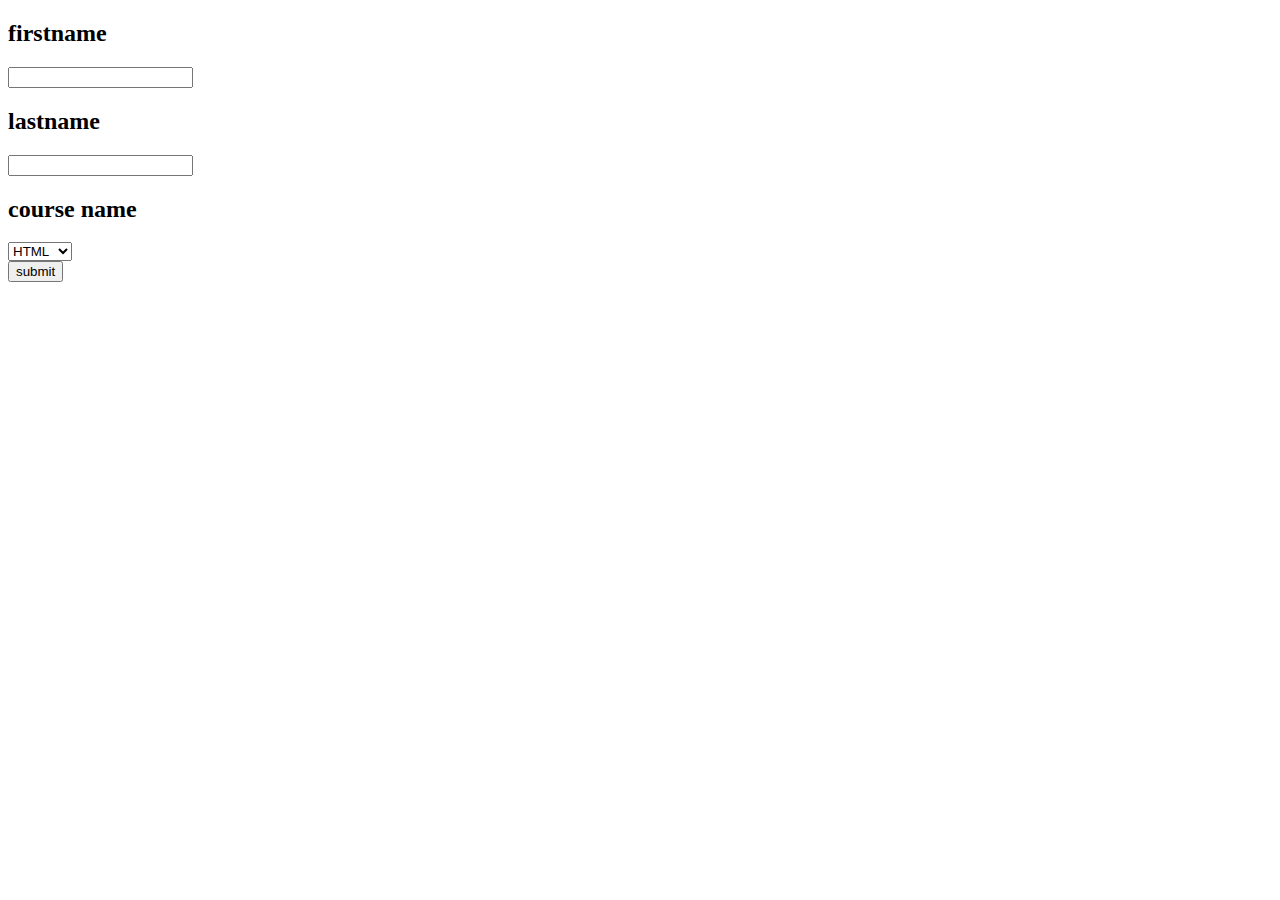
<file: templates/formto_cert.html>
<!DOCTYPE html>
<html lang="en">
<head>
    <meta charset="UTF-8">
    <meta http-equiv="X-UA-Compatible" content="IE=edge">
    <meta name="viewport" content="width=device-width, initial-scale=1.0">
    <title>form to get a certificate</title>
</head>
<body>
    <form action="/form_cert" method="post">
    <div class="firstname">
        <h2>firstname</h2>
        <input type="text" name="fname" id="">
    </div>
    <div class="lastname">
        <h2>lastname</h2>
        <input type="text" name="lname" id="">
    </div>
    <div class="course">
        <h2>course name</h2>
        <select name="cname" id="">
            <option value="HTML">HTML</option>
            <option value="Python">Python</option>
            
        </select>
        
    </div>
    <div class="button">
        <button type="submit">
            submit
        </button>
    </div>
    </form>
</body>
</html>
</file>
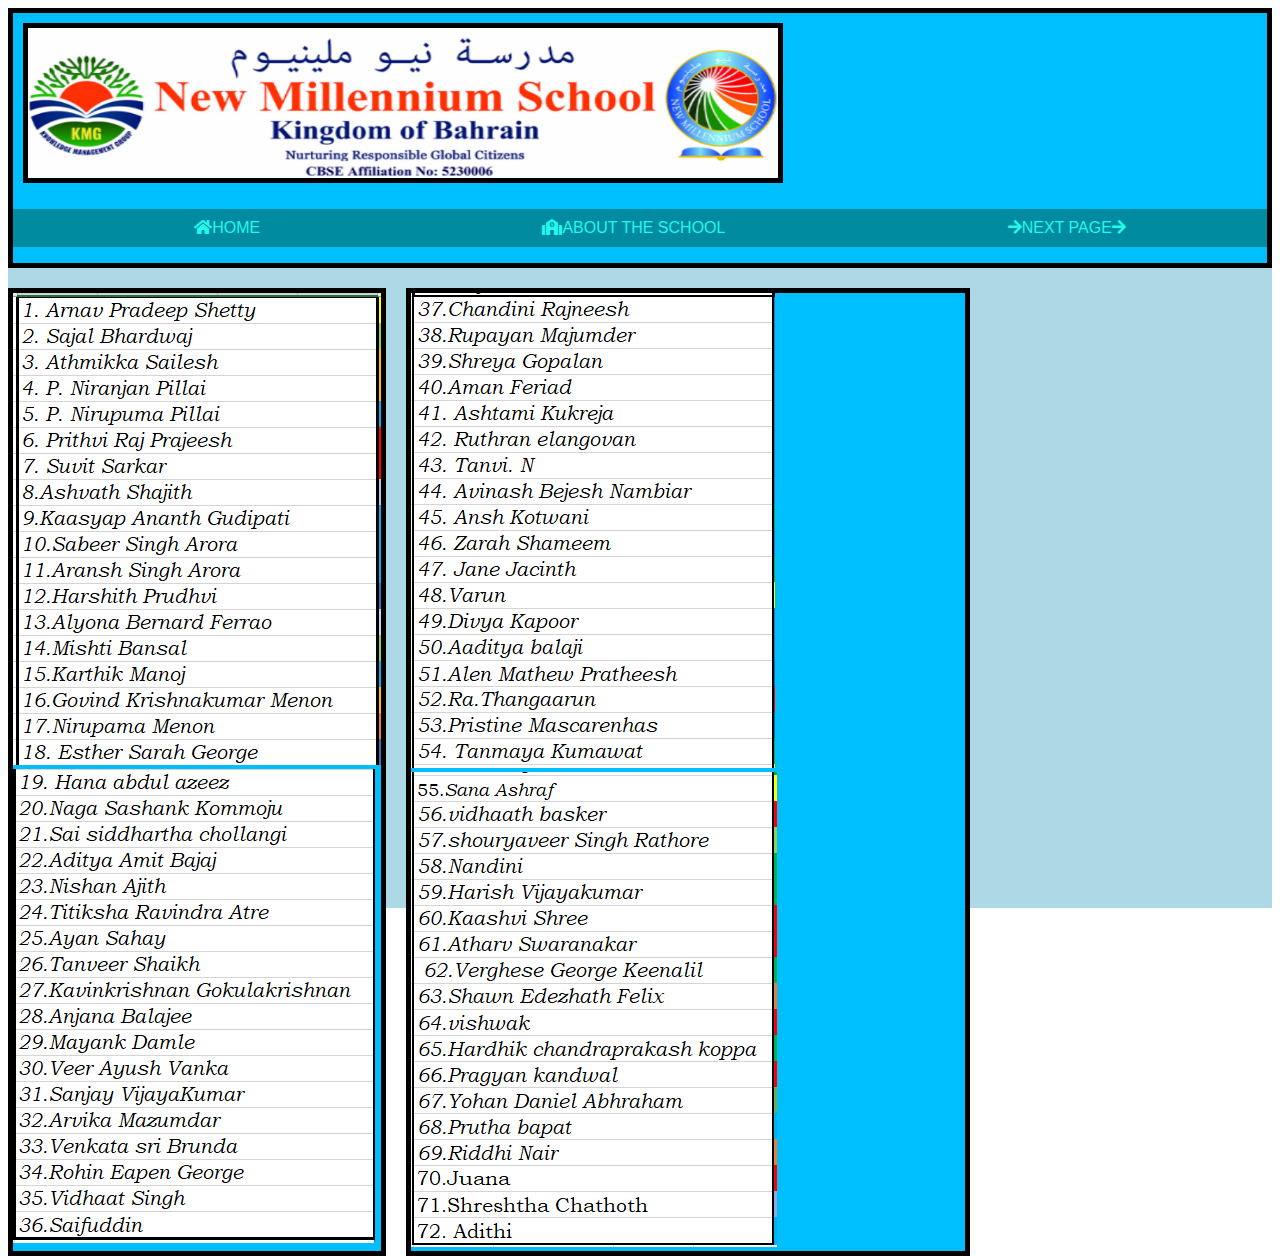
<file: templates/memberslist.html>
<!DOCTYPE html>
<html lang="en">
<head>
    <meta charset="UTF-8">
    <meta http-equiv="X-UA-Compatible" content="IE=edge">
    <meta name="viewport" content="width=device-width, initial-scale=1.0">
    <title>Document</title>
    <link rel="stylesheet" href="../static/readersclubstyle.css">
    <link rel="stylesheet" href="https://cdnjs.cloudflare.com/ajax/libs/font-awesome/5.15.3/css/all.min.css"/>
</head>
<body>
    <div class="container">
           
        <div class="nav">
          <div class="logo">
              <img src="../static/picture of the school logo.PNG" width="100%">
          </div>
           <nav>
            
            <ul>
               <li><a href="./index.html"><i class="fas fa-home"></i>home </a></li>
               <li><a href="./abouttheschool.html"><i class="fas fa-school"></i>about the school</a></li>
               <li><a href="./readersclubhomepage.html"><i class="fas fa-arrow-right"></i>next page<i class="fas fa-arrow-right"></i></a></li>
            </ul>
           </nav>
        </div>
      <div class="members">
        <img src="../static/batch 1 1sthalf.PNG">
        <img src="../static/batch 1 2nd half.PNG">
      </div>
      <div>  
        <img src="../static/batch 2 1st half.PNG">
        <img src="../static/batch 2 2nd half.PNG">
      </div>
    </div>        
</body>
</html>
</file>
<file: static/readersclubstyle.css>
.container{
    display: grid;
    grid-template-columns:1fr 2fr 1fr ;
    background-color: lightblue;
    color: black;
    height: 100vh;
    grid-template-rows: 1fr 4fr;
    gap: 20px;
}
.container > div{
    border: solid black 5px;
    background-color:rgb(0, 191, 255) ;
}
.nav{
    grid-area:1/1/2/4;
}
nav{
    background-color: rgb(0, 139, 160);
}
nav ul{
    display: flex;
    list-style-type: none;
    justify-content: space-around;
}
nav a{
    text-decoration: none;
    text-transform: uppercase;
    font-family: sans-serif;
    color: #24f7ec;    
}
nav ul li{
    padding: 10px;
    
}
.logo{
    border: none;
    padding: 10px;
    padding-top: 10px;
    display: flex;
    justify-content: space-between;
}
.logo img:first-child{

    height: 150px;
    width: 750px;
    
    border: solid black 5px;
}
.logo img:last-child{
    border: solid black 5px;
}
form{
    width: 30%;
    background-color: rgb(0, 191, 255);
    color: black;
    border: solid 5px black;
    line-height: 50px;
    padding: 10px;
    margin-left: 30%;
    margin-top: 20%;
}
.btn-gradient {
    margin-left: 10px;
    margin-top: 25%;
    width: 200px;
    
    height: 40px;
    
    border: none;
    
    border-radius: 10px;
    
    color: #fff;
    
    animation: c 53s linear infinite;
    
    background: linear-gradient(
    
    121.19deg,
    
    rgba(133, 239, 49, 0) 25.73%,
    
    hsla(0, 0%, 100%, 0.3) 45.27%,
    
    rgba(133, 239, 49, 0) 62.27% ), #24f7ec;
    
    transition: background-color 0.5s ease;
    
    }
    
    .btn-gradient:hover {
    
    animation: c 53s linear infinite;
    
    background: linear-gradient(
    
    121.19deg,
    
    rgba(133, 239, 49, 0) 25.73%,
    
    hsla(0, 0%, 100%, 0.3) 45.27%,
    
    rgba(133, 239, 49, 0) 62.27% ), rgb(0, 139, 160);
    
    }
    
    @keyframes c {
    
    0% {
    
    background-position: -5000px 0;
    
    }
    
    to {
    
    background-position: 5000px 0;
    
    }
    
    }
</file>
